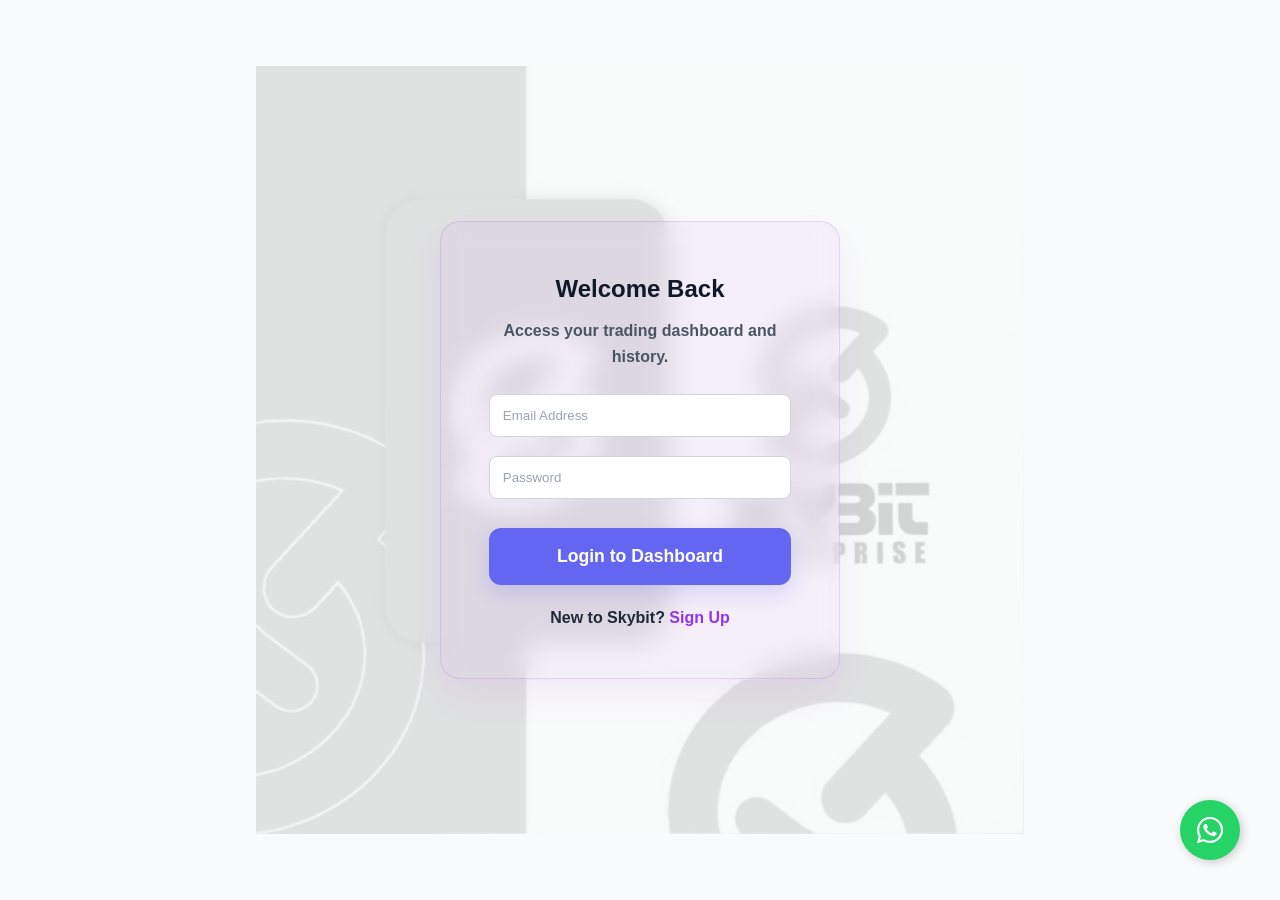
<file: admin.html>
<!DOCTYPE html>
<html lang="en">
<head>
    <meta charset="UTF-8">
    <meta name="viewport" content="width=device-width, initial-scale=1.0">
    <title>Admin Panel | Skybit Enterprise</title>
    <link rel="stylesheet" href="style.css">
</head>
<body class="admin-page">
    <nav class="dash-top-nav">
        <div class="brand-link"><div class="brand-text">SKYBIT <span class="brand-accent">ADMIN</span></div></div>
        <ul class="dash-links">
            <li><a href="dashboard.html">Back to Site</a></li>
            <li><a href="#" class="logout-text" onclick="logout()">Logout</a></li>
        </ul>
    </nav>

    <main class="main-content-fluid">
        <h2 style="font-weight: 900; margin-bottom: 20px;">Manage Pending Trades</h2>
        <div class="skybit-table-container purple-glass-auth">
            <table class="skybit-table">
                <thead>
    <tr>
        <th>Trader</th>
        <th>Asset & Details</th>
        <th>Qty</th> <!-- New Header Row -->
        <th>Payout</th>
        <th>Proof</th>
        <th>Actions</th>
    </tr>
</thead>
                <tbody id="admin-pending-trades">
                    <!-- Trades appear here -->
                </tbody>
            </table>
        </div>

        <h2 style="font-weight: 900; margin: 40px 0 20px 0;">Registered Customers</h2>
        <div class="skybit-table-container purple-glass-auth">
            <table class="skybit-table">
                <thead>
                    <tr>
                        <th>Name</th>
                        <th>Email</th>
                        <th>Wallet Balance</th>
                        <th>Status</th>
                    </tr>
                </thead>
                <tbody id="admin-user-list">
                    <!-- Users appear here -->
                </tbody>
            </table>
        </div>

        <h2 style="margin: 40px 0 20px 0;">Withdrawal Requests</h2>
<div class="skybit-table-container purple-glass-auth">
    <table class="skybit-table">
        <thead>
            <tr>
                <th>User</th>
                <th>Bank Details</th>
                <th>Amount</th>
                <th>Action</th>
            </tr>
        </thead>
        <tbody id="admin-withdraw-list"></tbody>
    </table>
</div>

    </main>

    <script src="script.js"></script>
</body>
</html>
</file>
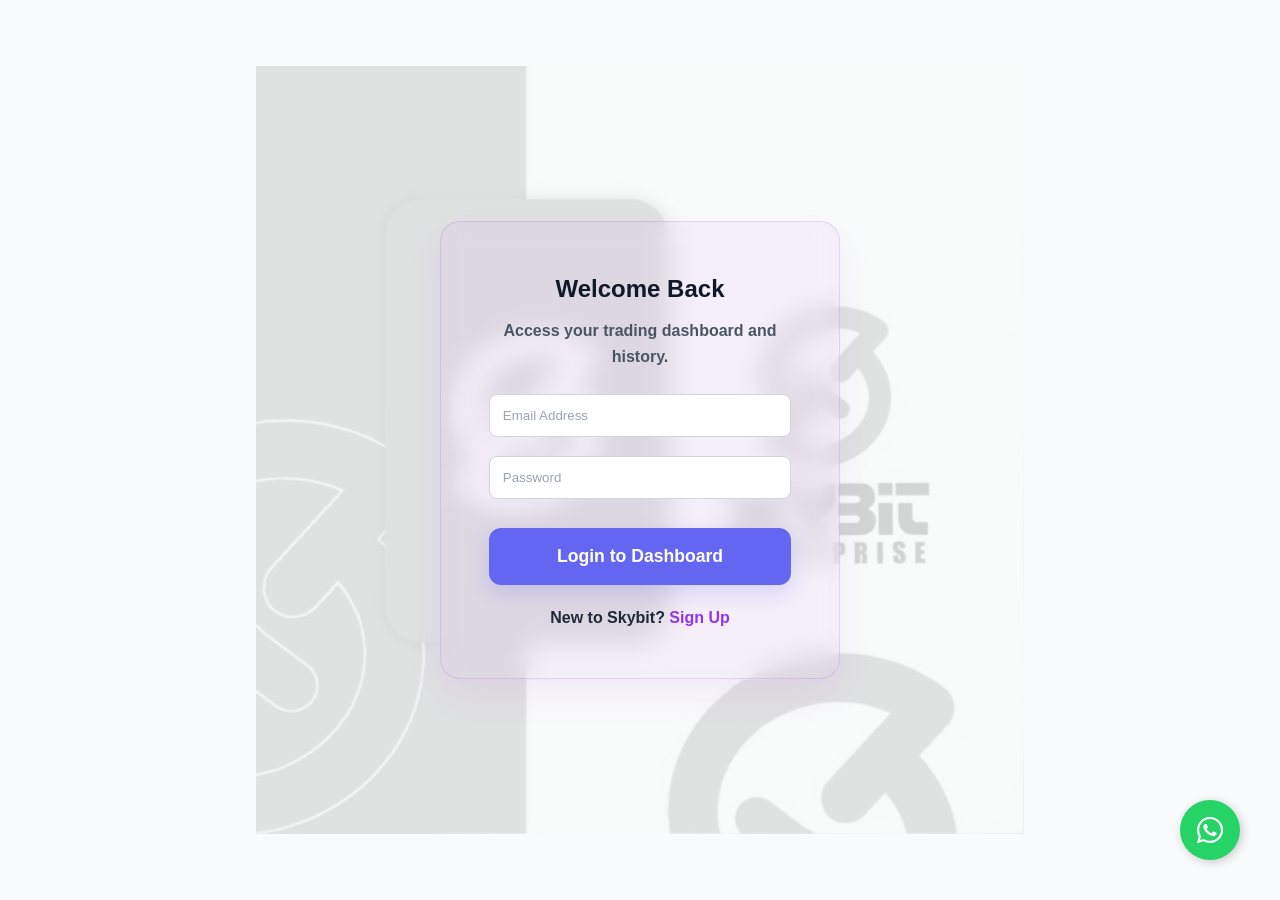
<file: finance.html>
<!DOCTYPE html>
<html lang="en">
<head>
    <meta charset="UTF-8">
    <meta name="viewport" content="width=device-width, initial-scale=1.0">
    <title>Finance | Skybit Enterprise</title>
    <link rel="stylesheet" href="style.css">
</head>
<body>
    <nav class="dash-top-nav">
        <div class="brand-link">
            <div class="brand-text"> SKYBIT <span class="brand-accent">FINANCE</span> </div>
        </div>
        <ul class="dash-links">
            <li><a href="dashboard.html">Trade</a></li>
            <li><a href="finance.html" class="active">Wallet</a></li>
<li><a href="#" class="logout-text" onclick="logout()">Logout</a></li>
        </ul>
    </nav>

    <main class="main-content-fluid">
        <div class="auth-form purple-glass-auth" style="max-width: 500px; margin: 0 auto;">
            <p style="font-weight: 800; color: #6b7280; text-transform: uppercase; font-size: 0.7rem;">Total Balance</p>
            <h1 style="font-size: 2.5rem; font-weight: 900; color: #2563eb; margin-bottom: 20px;">₦<span id="user-balance">0.00</span></h1>
            
            <div style="display: grid; grid-template-columns: 1fr 1fr; gap: 15px; margin-bottom: 20px;">
                <button class="btn-main" onclick="openWithdrawal()" style="background: #10b981;">Withdraw</button>
                <button class="btn-main" onclick="location.href='dashboard.html'" style="background: #9333ea;">Add Funds</button>
            </div>

            <div id="withdrawal-box" class="purple-glass-auth" style="display: none; padding: 20px; border-radius: 15px; margin-top: 20px; text-align: left;">
    <h3 style="font-weight: 900; margin-bottom: 15px;">Withdraw Funds</h3>
    
    <!-- Bank Selection -->
    <label style="font-size: 0.7rem; font-weight: 800; color: #6b7280;">CHOOSE BANK</label>
    <select id="saved-bank-selector" class="dash-input" style="margin-bottom: 15px; width: 100%;">
        <option value="">-- Select Saved Bank --</option>
    </select>
    
    <button onclick="toggleBankForm()" style="background: none; border: none; color: #9333ea; font-size: 0.75rem; font-weight: 800; cursor: pointer; margin-bottom: 15px;">+ Add New Bank Account</button>

    <!-- New Bank Form (Hidden by default) -->
    <!-- Inside new-bank-form in finance.html -->
<div id="new-bank-form" style="display: none; background: rgba(0,0,0,0.03); padding: 15px; border-radius: 10px; margin-bottom: 15px;">
    <!-- Added Name Field -->
    <input type="text" id="new-acc-name" class="dash-input" placeholder="Account Holder Name" style="margin-bottom: 10px; width: 100%;">
    
    <input type="text" id="new-acc-num" class="dash-input" placeholder="Account Number" style="margin-bottom: 10px; width: 100%;">
    
    <select id="new-bank-name" class="dash-input" style="margin-bottom: 10px; width: 100%;">
        <option>Select Bank</option>
        <option>GTBank</option>
        <option>Zenith Bank</option>
        <option>Kuda MFB</option>
        <option>Opay</option>
    </select>
    <button class="btn-main" onclick="saveNewBank()" style="width: 100%; font-size: 0.8rem; padding: 8px;">Save Account</button>
</div>


    <label style="font-size: 0.7rem; font-weight: 800; color: #6b7280;">AMOUNT</label>
    <input type="number" id="withdraw-amount" class="dash-input" placeholder="Amount to Withdraw" style="width: 100%; margin-bottom: 20px;">
    
<button class="btn-main" type="button" onclick="submitWithdrawalRequest()">Request Withdrawal</button>
</div>
        </div>
    </main>
    <script src="script.js"></script>

    <a href="https://wa.me/message/NEWDLIZGJRI2B1" class="whatsapp-float" target="_blank" aria-label="Chat on WhatsApp">
    <svg viewBox="0 0 448 512" width="30" height="30" fill="white">
        <path d="M380.9 97.1C339 55.1 283.2 32 223.9 32c-122.4 0-222 99.6-222 222 0 39.1 10.2 77.3 29.6 111L0 480l117.7-30.9c32.4 17.7 68.9 27 106.1 27h.1c122.3 0 224.1-99.6 224.1-222 0-59.3-25.2-115-67.1-157zm-157 341.6c-33.2 0-65.7-8.9-94-25.7l-6.7-4-69.8 18.3L72 359.2l-4.4-7c-18.5-29.4-28.2-63.3-28.2-98.2 0-101.7 82.8-184.5 184.6-184.5 49.3 0 95.6 19.2 130.4 54.1 34.8 34.9 56.2 81.2 56.1 130.5 0 101.8-84.9 184.6-186.6 184.6zm101.2-138.2c-5.5-2.8-32.8-16.2-37.9-18-5.1-1.9-8.8-2.8-12.5 2.8-3.7 5.6-14.3 18-17.6 21.8-3.2 3.7-6.5 4.2-12 1.4-5.5-2.8-23.2-8.5-44.2-27.1-16.4-14.6-27.4-32.7-30.6-38.2-3.2-5.6-.3-8.6 2.4-11.4 2.5-2.5 5.5-6.5 8.3-9.7 2.8-3.2 3.7-5.5 5.5-9.2 1.8-3.7.9-6.9-.5-9.7-1.4-2.8-12.5-30.1-17.1-41.2-4.5-10.8-9.1-9.3-12.5-9.5-3.2-.2-6.9-.2-10.6-.2-3.7 0-9.7 1.4-14.8 6.9-5.1 5.6-19.4 19-19.4 46.3 0 27.3 19.9 53.7 22.6 57.4 2.8 3.7 39.1 59.7 94.8 83.8 13.2 5.7 23.5 9.2 31.6 11.8 13.3 4.2 25.4 3.6 35 2.2 10.7-1.6 32.8-13.4 37.4-26.4 4.6-13 4.6-24.1 3.2-26.4-1.3-2.5-5-3.9-10.5-6.6z"/>
    </svg>
</a>
</body>
</html>
</file>
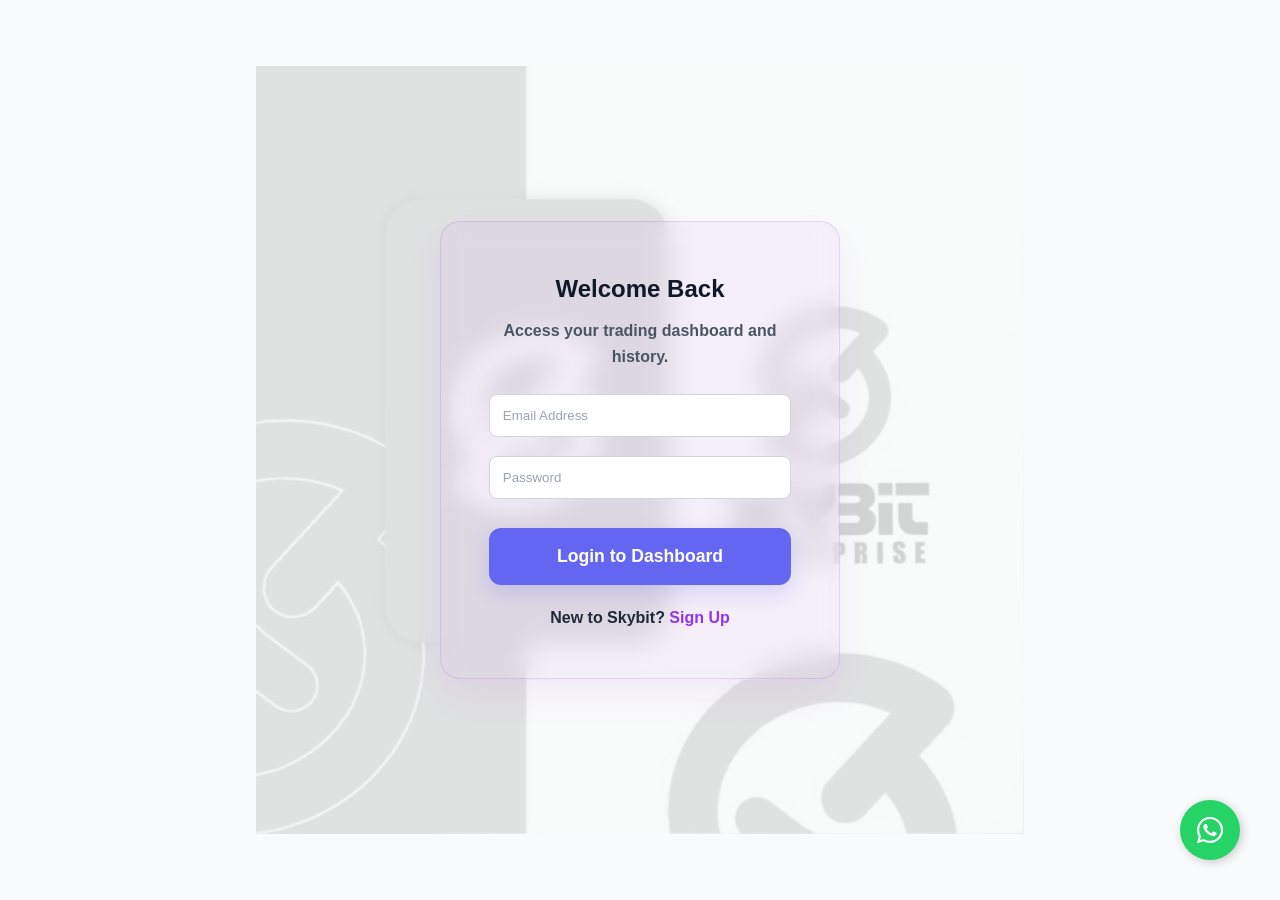
<file: login.html>
<!DOCTYPE html>
<html lang="en">
<head>
    <meta charset="UTF-8">
    <meta name="viewport" content="width=device-width, initial-scale=1.0">
    <title>Login | Skybit Enterprise</title>
    <link rel="stylesheet" href="style.css">
</head>
<body class="auth-page">
    <div class="auth-container">
        <form class="auth-form purple-glass-auth" id="loginForm">
            <h2 style="font-weight: 900; color: #111827; margin-bottom: 10px;">Welcome Back</h2>
            <p style="color: #4b5563; font-weight: 600; margin-bottom: 25px;">Access your trading dashboard and history.</p>
            
            <div class="input-group">
                <input type="email" placeholder="Email Address" required>
            </div>
            <div class="input-group">
                <input type="password" placeholder="Password" required>
            </div>
            
            <button type="submit" class="btn-main" style="width: 100%;">Login to Dashboard</button>
            
            <p class="switch-auth" style="margin-top: 20px; font-weight: 600;">
                New to Skybit? <a href="signup.html" style="color: #9333ea; font-weight: 800; text-decoration: none;">Sign Up</a>
            </p>
        </form>
    </div>
    <script src="script.js"></script>
    <!-- FLOATING WHATSAPP BUTTON -->
<a href="https://wa.me/message/NEWDLIZGJRI2B1" class="whatsapp-float" target="_blank" aria-label="Chat on WhatsApp">
    <svg viewBox="0 0 448 512" width="30" height="30" fill="white">
        <path d="M380.9 97.1C339 55.1 283.2 32 223.9 32c-122.4 0-222 99.6-222 222 0 39.1 10.2 77.3 29.6 111L0 480l117.7-30.9c32.4 17.7 68.9 27 106.1 27h.1c122.3 0 224.1-99.6 224.1-222 0-59.3-25.2-115-67.1-157zm-157 341.6c-33.2 0-65.7-8.9-94-25.7l-6.7-4-69.8 18.3L72 359.2l-4.4-7c-18.5-29.4-28.2-63.3-28.2-98.2 0-101.7 82.8-184.5 184.6-184.5 49.3 0 95.6 19.2 130.4 54.1 34.8 34.9 56.2 81.2 56.1 130.5 0 101.8-84.9 184.6-186.6 184.6zm101.2-138.2c-5.5-2.8-32.8-16.2-37.9-18-5.1-1.9-8.8-2.8-12.5 2.8-3.7 5.6-14.3 18-17.6 21.8-3.2 3.7-6.5 4.2-12 1.4-5.5-2.8-23.2-8.5-44.2-27.1-16.4-14.6-27.4-32.7-30.6-38.2-3.2-5.6-.3-8.6 2.4-11.4 2.5-2.5 5.5-6.5 8.3-9.7 2.8-3.2 3.7-5.5 5.5-9.2 1.8-3.7.9-6.9-.5-9.7-1.4-2.8-12.5-30.1-17.1-41.2-4.5-10.8-9.1-9.3-12.5-9.5-3.2-.2-6.9-.2-10.6-.2-3.7 0-9.7 1.4-14.8 6.9-5.1 5.6-19.4 19-19.4 46.3 0 27.3 19.9 53.7 22.6 57.4 2.8 3.7 39.1 59.7 94.8 83.8 13.2 5.7 23.5 9.2 31.6 11.8 13.3 4.2 25.4 3.6 35 2.2 10.7-1.6 32.8-13.4 37.4-26.4 4.6-13 4.6-24.1 3.2-26.4-1.3-2.5-5-3.9-10.5-6.6z"/>
    </svg>
</a>

</body>
</html>
</file>
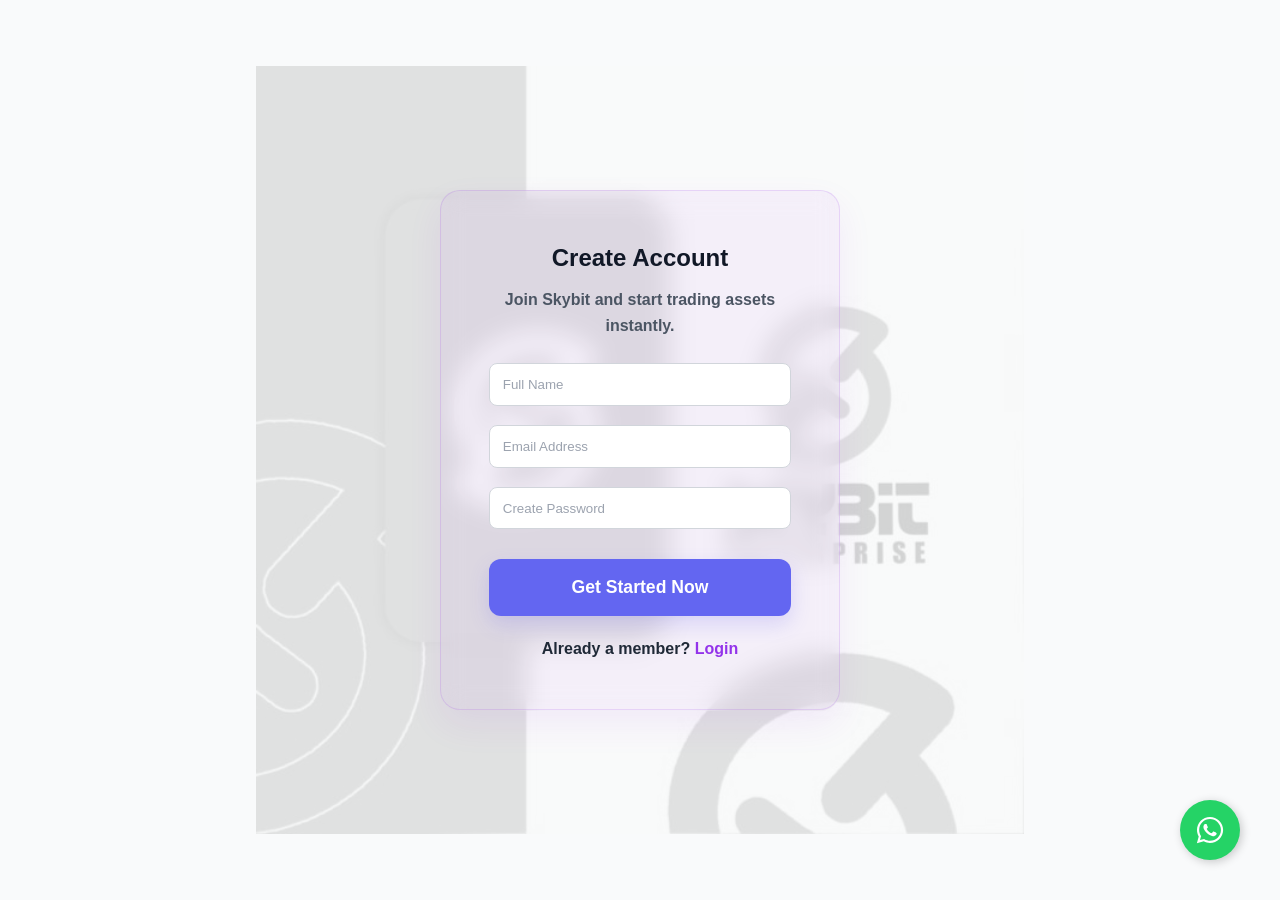
<file: signup.html>
<!DOCTYPE html>
<html lang="en">
<head>
    <meta charset="UTF-8">
    <meta name="viewport" content="width=device-width, initial-scale=1.0">
    <title>Sign Up | Skybit Enterprise</title>
    <link rel="stylesheet" href="style.css">
</head>
<body class="auth-page">
    <div class="auth-container">
        <!-- Unified Purple Glass Theme -->
        <form class="auth-form purple-glass-auth" id="signupForm">
            <h2 style="font-weight: 900; color: #111827; margin-bottom: 10px;">Create Account</h2>
            <p style="color: #4b5563; font-weight: 600; margin-bottom: 25px;">Join Skybit and start trading assets instantly.</p>
            
       <div class="input-group">
    <input type="text" id="reg-name" placeholder="Full Name" required>
</div>
<div class="input-group">
    <input type="email" id="reg-email" placeholder="Email Address" required>
</div>
<div class="input-group">
    <input type="password" id="reg-password" placeholder="Create Password" required>
</div>
            
            <button type="submit" class="btn-main" style="width: 100%;">Get Started Now</button>
            
            <p class="switch-auth" style="margin-top: 20px; font-weight: 600;">
                Already a member? <a href="login.html" style="color: #9333ea; font-weight: 800; text-decoration: none;">Login</a>
            </p>
        </form>
    </div>
    <script src="script.js"></script>

    
<!-- FLOATING WHATSAPP BUTTON -->
<a href="https://wa.me/message/NEWDLIZGJRI2B1" class="whatsapp-float" target="_blank" aria-label="Chat on WhatsApp">
    <svg viewBox="0 0 448 512" width="30" height="30" fill="white">
        <path d="M380.9 97.1C339 55.1 283.2 32 223.9 32c-122.4 0-222 99.6-222 222 0 39.1 10.2 77.3 29.6 111L0 480l117.7-30.9c32.4 17.7 68.9 27 106.1 27h.1c122.3 0 224.1-99.6 224.1-222 0-59.3-25.2-115-67.1-157zm-157 341.6c-33.2 0-65.7-8.9-94-25.7l-6.7-4-69.8 18.3L72 359.2l-4.4-7c-18.5-29.4-28.2-63.3-28.2-98.2 0-101.7 82.8-184.5 184.6-184.5 49.3 0 95.6 19.2 130.4 54.1 34.8 34.9 56.2 81.2 56.1 130.5 0 101.8-84.9 184.6-186.6 184.6zm101.2-138.2c-5.5-2.8-32.8-16.2-37.9-18-5.1-1.9-8.8-2.8-12.5 2.8-3.7 5.6-14.3 18-17.6 21.8-3.2 3.7-6.5 4.2-12 1.4-5.5-2.8-23.2-8.5-44.2-27.1-16.4-14.6-27.4-32.7-30.6-38.2-3.2-5.6-.3-8.6 2.4-11.4 2.5-2.5 5.5-6.5 8.3-9.7 2.8-3.2 3.7-5.5 5.5-9.2 1.8-3.7.9-6.9-.5-9.7-1.4-2.8-12.5-30.1-17.1-41.2-4.5-10.8-9.1-9.3-12.5-9.5-3.2-.2-6.9-.2-10.6-.2-3.7 0-9.7 1.4-14.8 6.9-5.1 5.6-19.4 19-19.4 46.3 0 27.3 19.9 53.7 22.6 57.4 2.8 3.7 39.1 59.7 94.8 83.8 13.2 5.7 23.5 9.2 31.6 11.8 13.3 4.2 25.4 3.6 35 2.2 10.7-1.6 32.8-13.4 37.4-26.4 4.6-13 4.6-24.1 3.2-26.4-1.3-2.5-5-3.9-10.5-6.6z"/>
    </svg>
</a>
</body>
</html>
</file>
<file: style.css>
/* =========================================
   1. GENERAL RESET & FONTS
   ========================================= */
* {
    margin: 0;
    padding: 0;
    box-sizing: border-box;
    font-family: 'Inter', sans-serif;
}

body {
    background-color: #f9fafb;
    color: #1f2937;
    line-height: 1.6;
    position: relative;
    min-height: 100vh;
}

/* =========================================
   2. GLOBAL LOGO WATERMARK
   ========================================= */
body::before {
    content: "";
    position: fixed;
    top: 50%;
    left: 50%;
    transform: translate(-50%, -50%);
    width: 60vw;
    height: 60vw;
    background: url('skybitlogo.jpeg') no-repeat center;
    background-size: contain;
    opacity: 0.07;
    filter: grayscale(100%);
    z-index: -100;
    pointer-events: none;
}

/* =========================================
   3. NAVIGATION (LANDING & DASHBOARD)
   ========================================= */
.navbar, .dash-top-nav {
    display: flex;
    justify-content: space-between;
    align-items: center;
    padding: 15px 5%;
    background: #ffffff !important;
    box-shadow: 0 4px 15px rgba(0,0,0,0.08);
    position: sticky;
    top: 0;
    z-index: 1000;
}

.brand-name {
    font-weight: 900;
    font-size: 1.4rem;
    letter-spacing: 2px;
    color: #111827;
    text-transform: uppercase;
}

.nav-links, .dash-links {
    display: flex;
    list-style: none;
    gap: 25px;
}

.nav-links a, .dash-links a {
    text-decoration: none;
    color: #4b5563;
    font-weight: 600;
    font-size: 0.9rem;
    transition: 0.3s;
}

.dash-links a.active {
    color: #2563eb;
    border-bottom: 2px solid #2563eb;
}

.logout-text { color: #dc2626 !important; }

/* =========================================
   4. AUTH PAGES (LOGIN/SIGNUP)
   ========================================= */
.auth-container {
    height: 100vh;
    display: flex;
    justify-content: center;
    align-items: center;
}

.auth-form {
    background: rgba(255, 255, 255, 0.9);
    backdrop-filter: blur(10px);
    padding: 2.5rem;
    border-radius: 15px;
    box-shadow: 0 10px 25px rgba(0,0,0,0.1);
    width: 100%;
    max-width: 400px;
    text-align: center;
    border: 1px solid rgba(255, 255, 255, 0.3);
}

.input-group { margin-bottom: 1.2rem; }
.input-group input {
    width: 100%;
    padding: 0.8rem;
    border: 1px solid #d1d5db;
    border-radius: 8px;
    outline: none;
}

/* =========================================
   5. DASHBOARD LAYOUT & COMPONENTS
   ======================================== */
.main-content-fluid { padding: 30px 5%; }

/* Market Warning Ticker */
.warning-bar {
    background: #fffbeb; 
    border-bottom: 1px solid #fde68a;
    padding: 8px 5%;
    position: sticky;
    top: 70px;
    z-index: 999;
    display: flex;
    align-items: center;
}

.warning-label {
    background: #f59e0b;
    color: white;
    font-size: 0.7rem;
    font-weight: 900;
    padding: 2px 8px;
    border-radius: 4px;
    margin-right: 15px;
}

.warning-marquee {
    display: inline-block;
    animation: warning-train 25s linear infinite;
    white-space: nowrap;
}

@keyframes warning-train {
    0% { transform: translateX(0); }
    100% { transform: translateX(-50%); }
}

/* Section Switching Logic */
.content-section {
    display: none;
    width: 100%;
    animation: fadeIn 0.4s ease-out;
}

.active-section { display: block !important; }

@keyframes fadeIn {
    from { opacity: 0; transform: translateY(10px); }
    to { opacity: 1; transform: translateY(0); }
}

/* Container fix: Ensures cards have breathing room and wrap correctly */
/* Container: Forces 3 columns */
#cards-container {
    display: grid;
    /* This creates exactly 3 equal columns */
    grid-template-columns: repeat(3, 1fr); 
    gap: 25px; /* Space between the boxes */
    padding: 20px;
    width: 100%;
    max-width: 1200px; /* Optional: keeps the dashboard from getting too wide */
    margin: 0 auto; /* Centers the whole grid on the page */
    box-sizing: border-box;
}

/* Card Box: Cleaned up for the 3-column grid */
.asset-card {
    background: white;
    border-radius: 15px;
    overflow: hidden;
    box-shadow: 0 4px 15px rgba(0,0,0,0.1);
    display: flex;
    flex-direction: column;
    width: 100%; /* Occupies the full space of the grid column */
    border: 1px solid #eee;
}

/* Responsive fix: If the screen is too small (like a phone), drop to 1 column */
@media (max-width: 900px) {
    #cards-container {
        grid-template-columns: repeat(2, 1fr); /* 2 columns for tablets */
    }
}

@media (max-width: 600px) {
    #cards-container {
        grid-template-columns: 1fr; /* 1 column for mobile */
    }
}
/* Rate Badge: Forced Light Purple */
.rate-badge {
    background-color: #6366f1 !important; /* Skybit Indigo/Purple */
    color: #ffffff !important;
    font-size: 0.75rem;
    padding: 6px 15px;
    border-radius: 50px;
    display: inline-block;
    margin: 12px auto;
    font-weight: 700;
    text-transform: uppercase;
    border: none;
}

/* Grid fix: Keeps inputs small and aligned */
.card-inputs-grid {
    display: grid;
    grid-template-columns: 1fr 1fr;
    gap: 8px;
    width: 100%;
    box-sizing: border-box; /* Keeps inputs inside the box */
    padding: 0 5px;
}

.card-select-group input, 
.card-select-group select {
    width: 100%;
    box-sizing: border-box;
    font-size: 13px;
    padding: 5px;
}

/* =========================================
   6. TABLES & BUTTONS
   ========================================= */
.skybit-table {
    width: 100%;
    border-collapse: collapse;
    background: white;
    border-radius: 12px;
    overflow: hidden;
}

.skybit-table th { background: #f9fafb; padding: 15px; text-align: left; }
.skybit-table td { padding: 15px; border-top: 1px solid #f3f4f6; }

.btn-trade, .btn-submit-trade {
    background: #2563eb;
    color: white;
    border: none;
    padding: 12px;
    border-radius: 8px;
    font-weight: 700;
    cursor: pointer;
    transition: 0.3s;
}

.btn-trade:hover { background: #1d4ed8; }

.badge { padding: 5px 12px; border-radius: 20px; font-size: 0.75rem; font-weight: 700; }
.badge.pending { background: #fffbeb; color: #b45309; }
/* =========================================
   1. HERO SECTION & LIGHT TINT BOX
   ========================================= */
.hero {
    padding: 120px 5% 80px;
    text-align: center;
    background: transparent; /* Watermark shows through */
    min-height: 70vh;
    display: flex;
    flex-direction: column;
    justify-content: center;
    align-items: center;
}

/* Catchy Moving Train Text */
.moving-train-container {
    overflow: hidden;
    white-space: nowrap;
    width: 100%;
    margin-top: 15px;
}

.moving-train-text {
    display: inline-block;
    font-weight: 800;
    font-size: 1.2rem;
    color: #2563eb; /* Logo Blue */
    animation: train-move 15s linear infinite;
}

@keyframes train-move {
    from { transform: translateX(100%); }
    to { transform: translateX(-100%); }
}

/* Stylish Box below Header (Item 1 & 3) */
.hero-desc-box {
    background: rgba(37, 99, 235, 0.05); /* Very light blue tint */
    border: 1px solid rgba(37, 99, 235, 0.1);
    padding: 25px;
    border-radius: 15px;
    backdrop-filter: blur(4px); /* Stylish blur without hiding logo */
    max-width: 700px;
    margin: 20px auto;
}

/* Restore Stylish Button (Item 2) */
.btn-main {
    display: inline-block;
    background: #2563eb;
    color: white !important;
    padding: 18px 45px;
    border-radius: 12px;
    text-decoration: none;
    font-weight: 800;
    font-size: 1.1rem;
    box-shadow: 0 10px 25px rgba(37, 99, 235, 0.3);
    transition: all 0.3s ease;
    border: none;
    margin-top: 10px;
}

.btn-main:hover {
    transform: translateY(-3px);
    box-shadow: 0 15px 30px rgba(37, 99, 235, 0.4);
}

/* =========================================
   2. FEATURES (Item 4 - No Background)
   ========================================= */
.security-features {
    display: grid;
    grid-template-columns: repeat(auto-fit, minmax(280px, 1fr));
    gap: 30px;
    padding: 60px 5%;
    background: transparent; /* Zero coverage of watermark */
}

.feature {
    padding: 30px;
    background: transparent; /* No box background */
    border: 1.5px dashed rgba(37, 99, 235, 0.2); /* Stylish dashed border only */
    border-radius: 15px;
    text-align: center;
    transition: 0.3s;
}

.feature:hover {
    border-style: solid;
    border-color: #2563eb;
}

/* =========================================
   FOOTER STYLE
   ========================================= */
footer {
    background: #111827;
    color: white;
    padding: 60px 5% 20px;
    text-align: center;
}

.footer-content h3 {
    letter-spacing: 2px;
    margin-bottom: 20px;
}

.footer-bottom {
    margin-top: 40px;
    padding-top: 20px;
    border-top: 1px solid #374151;
    font-size: 0.8rem;
    color: #9ca3af;
}
.brand-link {
    display: flex;
    align-items: center;
    text-decoration: none;
    gap: 12px;
}

.brand-text {
    display: flex;
    flex-direction: column;
    font-weight: 900;
    line-height: 1;
    color: #111827;
}

.brand-accent {
    font-size: 0.65rem;
    letter-spacing: 3px;
    color: #6b7280;
    text-transform: uppercase;
}
/* =========================================
   1. MOVING TRAIN HEADLINE (Main Title)
   ========================================= */
.headline-train-container {
    overflow: hidden;
    white-space: nowrap;
    width: 100%;
    margin-bottom: 10px;
}

.headline-train {
    display: inline-block;
    font-size: 2.8rem;
    font-weight: 900;
    padding-left: 100%; /* Start off-screen */
    animation: train-roll 15s linear infinite;
}

@keyframes train-roll {
    0% { transform: translateX(0); }
    100% { transform: translateX(-100%); }
}

.colorful-text {
    background: linear-gradient(to right, #2563eb, #10b981);
    -webkit-background-clip: text;
    -webkit-text-fill-color: transparent;
}

/* =========================================
   1. STATIC POWERFUL HEADLINE (Item 1)
   ========================================= */
.static-header {
    font-size: 3.2rem;
    font-weight: 900;
    color: #111827;
    margin-bottom: 20px;
    line-height: 1.2;
}

/* =========================================
   1. MASTER BOX (Transparent Purple Glass)
   ========================================= */
.hero-master-box {
    /* Transparent Light Purple Tint */
    background: rgba(147, 51, 234, 0.05); 
    border: 1.5px solid rgba(147, 51, 234, 0.15);
    padding: 60px 40px;
    border-radius: 30px;
    backdrop-filter: blur(10px); /* Stylish glass effect */
    max-width: 1150px; /* Extended width */
    width: 92%;
    margin: 40px auto;
    text-align: center;
    position: relative;
    overflow: hidden; /* CRITICAL: Keeps moving train inside */
    box-shadow: 0 20px 50px rgba(147, 51, 234, 0.08);
    transition: transform 0.3s ease;
}

.hero-master-box:hover {
    transform: translateY(-5px);
}

/* =========================================
   2. CONTAINED BLUE TICKER STRIP
   ========================================= */
.blue-ticker-strip {
    background: #2563eb; 
    height: 32px;
    width: 100%; /* Stays exactly inside the Master Box */
    display: flex;
    align-items: center;
    overflow: hidden;
    margin: 25px 0;
    border-radius: 6px;
}

.ticker-text {
    white-space: nowrap;
    color: white;
    font-weight: 700;
    font-size: 0.85rem;
    animation: ticker-slide 25s linear infinite;
    padding-left: 100%;
}

@keyframes ticker-slide {
    from { transform: translateX(0); }
    to { transform: translateX(-250%); }
}

/* =========================================
   3. TYPOGRAPHY & BUTTONS
   ========================================= */
.static-header {
    font-size: 3.2rem;
    font-weight: 900;
    color: #111827;
    margin-bottom: 15px;
    line-height: 1.1;
}

.stylish-description {
    color: #1f2937;
    font-size: 1.15rem;
    font-weight: 800; /* Extra bold and stylish */
    max-width: 850px;
    margin: 0 auto 35px;
    line-height: 1.6;
    text-shadow: 0 1px 2px rgba(255, 255, 255, 0.5);
}

.colorful-text {
    background: linear-gradient(to right, #2563eb, #9333ea);
    -webkit-background-clip: text;
    -webkit-text-fill-color: transparent;
}

/* Watermark Boost */
body::before {
    opacity: 0.18; /* Higher visibility to see through purple */
}
.ticker-text {
    white-space: nowrap;
    color: white;
    font-weight: 700;
    font-size: 0.85rem;
    animation: ticker-slide 25s linear infinite;
}

@keyframes ticker-slide {
    from { transform: translateX(0); }
    to { transform: translateX(-50%); }
}
/* =========================================
   FLOATING WHATSAPP BUTTON
   ========================================= */
.whatsapp-float {
    position: fixed;
    width: 60px;
    height: 60px;
    bottom: 40px;
    right: 40px;
    background-color: #25d366; /* Official WhatsApp Green */
    color: #FFF;
    border-radius: 50px;
    text-align: center;
    font-size: 30px;
    box-shadow: 2px 2px 10px rgba(0,0,0,0.2);
    z-index: 10000; /* Ensures it stays above all other layers */
    display: flex;
    align-items: center;
    justify-content: center;
    text-decoration: none;
    transition: all 0.3s ease;
}

.whatsapp-float:hover {
    transform: scale(1.1);
    background-color: #128c7e; /* Darker green on hover */
    box-shadow: 2px 5px 15px rgba(37, 211, 102, 0.4);
}

/* Tooltip text that appears on hover (Optional) */
.whatsapp-float::after {
    content: "Chat with us";
    position: absolute;
    right: 70px;
    background: #333;
    color: #fff;
    padding: 5px 10px;
    border-radius: 5px;
    font-size: 12px;
    opacity: 0;
    pointer-events: none;
    transition: 0.3s;
    white-space: nowrap;
}

.whatsapp-float:hover::after {
    opacity: 1;
}
.whatsapp-float i {
    font-size: 35px; /* Adjusts the size of the 'W' logo */
    line-height: 60px;
    color: white;
}
.whatsapp-float {
    position: fixed;
    width: 60px;
    height: 60px;
    bottom: 40px;
    right: 40px;
    background-color: #25d366;
    border-radius: 50px;
    display: flex; /* Centers the SVG */
    align-items: center;
    justify-content: center;
    z-index: 10000;
    box-shadow: 2px 2px 10px rgba(0,0,0,0.2);
    transition: transform 0.3s ease;
}
.card-inputs-grid {
    display: grid;
    grid-template-columns: 1fr 1fr; /* Two equal columns */
    gap: 12px;
    margin: 15px 0;
}

.input-item {
    display: flex;
    flex-direction: column;
    text-align: left;
}

.input-item label {
    font-size: 0.65rem;
    font-weight: 800;
    text-transform: uppercase;
    color: #6b7280;
    margin-bottom: 4px;
    padding-left: 2px;
}

.input-item select, .input-item input {
    width: 100%;
    padding: 8px;
    border: 1px solid #e5e7eb;
    border-radius: 8px;
    font-size: 0.85rem;
    font-weight: 600;
    background: #fff;
    outline: none;
}

.card-header-mini {
    display: flex;
    align-items: center;
    padding: 15px;
    background: rgba(37, 99, 235, 0.03);
    border-bottom: 1px solid #f3f4f6;
}

.mini-logo {
    width: 32px;
    height: 32px;
    border-radius: 6px;
    margin-right: 10px;
}

/* Updated Rate Badge: Light Purple / Skybit Blue Theme */
.rate-badge {
    background: #6366f1; /* Modern Indigo/Purple to match professional logos */
    color: #ffffff;
    font-size: 0.7rem;
    padding: 5px 14px;
    border-radius: 50px;
    display: inline-block;
    margin-bottom: 12px;
    font-weight: 700;
    box-shadow: 0 2px 8px rgba(99, 102, 241, 0.3); /* Subtle glow */
    text-transform: uppercase;
    letter-spacing: 0.5px;
}

/* Make the actual rate number extremely visible */
#amazon-current-rate, #steam-current-rate {
    color: #fff; /* Keep it white for max contrast against the purple */
    background: rgba(0, 0, 0, 0.2); /* Darker sub-layer for the number */
    padding: 1px 5px;
    border-radius: 4px;
    margin: 0 2px;
}
/* LIGHT PURPLE DASHBOARD THEME */
.dashboard-purple-tint {
    background: rgba(147, 51, 234, 0.05) !important;
    border: 1.5px solid rgba(147, 51, 234, 0.15) !important;
    backdrop-filter: blur(10px);
}

/* 1. STYLISH ASSET CARDS */
.asset-card {
    background: white;
    border-radius: 20px;
    border: 1px solid #edf2f7;
    transition: 0.3s;
    box-shadow: 0 4px 6px -1px rgba(0, 0, 0, 0.05);
}

.card-header-mini {
    display: flex;
    align-items: center;
    gap: 12px;
    padding: 15px 20px;
    border-bottom: 1px solid #f7fafc;
}

.mini-logo {
    height: 35px;
    width: 35px;
    border-radius: 8px;
    object-fit: contain;
}

.asset-title {
    font-size: 0.95rem;
    font-weight: 800;
    color: #1a202c;
}

.dash-input {
    width: 100%;
    padding: 10px;
    border-radius: 10px;
    border: 1px solid #e2e8f0;
    font-size: 0.85rem;
    font-weight: 600;
}

/* 2. PURPLE THEMED UPLOAD BOX */
#upload-view .auth-form {
    background: rgba(147, 51, 234, 0.04);
    border: 1px solid rgba(147, 51, 234, 0.2);
    box-shadow: 0 15px 35px rgba(147, 51, 234, 0.05);
}

#upload-view h2, #upload-view p, #upload-view label {
    color: #2d3748 !important; /* Ensures high visibility on purple */
}

/* 3. PURPLE THEMED HISTORY TABLE */
.skybit-table-container {
    background: rgba(147, 51, 234, 0.03);
    border-radius: 20px;
    padding: 10px;
    border: 1px solid rgba(147, 51, 234, 0.1);
}

.skybit-table th {
    background: rgba(147, 51, 234, 0.1);
    color: #6b46c1;
    font-weight: 800;
    text-transform: uppercase;
    font-size: 0.75rem;
}

.skybit-table td {
    color: #1a202c; /* Strong visibility for trade details */
    font-weight: 600;
    border-bottom: 1px solid rgba(147, 51, 234, 0.05);
}

/* 4. BUTTON UPGRADE */
.btn-trade-v2 {
    width: 100%;
    background: #2563eb;
    color: white;
    border: none;
    padding: 12px;
    border-radius: 12px;
    font-weight: 800;
    cursor: pointer;
    transition: 0.3s;
    margin-top: 10px;
}

.btn-trade-v2:hover {
    background: #1e40af;
    transform: translateY(-2px);
}


/* Price Tag Styling */
.price-display-wrapper {
    background: rgba(37, 99, 235, 0.05);
    margin: 15px;
    padding: 12px;
    border-radius: 12px;
    text-align: center;
    border: 1px dashed #2563eb;
}

.price-label {
    display: block;
    font-size: 0.7rem;
    color: #6b7280;
    font-weight: 800;
    text-transform: uppercase;
}

.total-amount {
    font-size: 1.5rem;
    font-weight: 900;
    color: #2563eb;
}
.rate-badge {
    background: #1e293b;
    color: #f8fafc;
    font-size: 0.75rem;
    padding: 4px 12px;
    border-radius: 20px;
    display: inline-block;
    margin-bottom: 10px;
    font-weight: 600;
}

#amazon-current-rate {
    color: #4ade80; /* Light green for the rate number */
    margin-left: 2px;
}
/* Master Purple Glass for Auth & Tables */
.purple-glass-theme {
    background: rgba(147, 51, 234, 0.05) !important;
    border: 1.5px solid rgba(147, 51, 234, 0.15) !important;
    backdrop-filter: blur(10px);
    box-shadow: 0 15px 35px rgba(147, 51, 234, 0.05);
}

/* Fix for Table Visibility */
.skybit-table-container.purple-glass-theme {
    overflow: hidden;
    border-radius: 15px;
}

.skybit-table {
    background: transparent !important;
}

.skybit-table td {
    color: #111827 !important; /* Deep black-grey for readability */
    font-weight: 700;
}
/* LIGHT PURPLE THEME FOR AUTH & TABLES */
.purple-glass-auth {
    background: rgba(147, 51, 234, 0.05) !important;
    border: 1.5px solid rgba(147, 51, 234, 0.15) !important;
    backdrop-filter: blur(12px);
    box-shadow: 0 15px 35px rgba(147, 51, 234, 0.08);
    padding: 3rem !important;
}

/* STYLISH GIFT CARD IMAGES (Identifiable but not overwhelming) */
.card-banner {
    width: 100%;
    height: 140px;
    overflow: hidden;
    background: #eee;
}

.card-banner img {
    width: 100%;
    height: 100%;
    object-fit: cover; /* Shows the card clearly */
    transition: transform 0.3s;
}

.asset-card:hover .card-banner img {
    transform: scale(1.05);
}

/* INPUT GRID FIX */
.card-inputs-grid {
    display: grid;
    grid-template-columns: 1fr 1fr;
    gap: 10px;
    padding: 15px;
}

.input-item {
    display: flex;
    flex-direction: column;
    text-align: left;
}

.input-item label {
    font-size: 0.6rem;
    font-weight: 800;
    color: #6b7280;
    text-transform: uppercase;
    margin-bottom: 3px;
}

.input-item select, .input-item input {
    padding: 8px;
    border-radius: 6px;
    border: 1px solid #ddd;
    font-size: 0.8rem;
    font-weight: 600;
}
/* Ensure Table text is bold and visible on purple background */
.skybit-table th {
    text-transform: uppercase;
    font-size: 0.75rem;
    letter-spacing: 1px;
    color: #6b21a8; /* Deep Purple for headers */
    padding: 15px;
    border-bottom: 2px solid rgba(147, 51, 234, 0.1);
}

.skybit-table td {
    padding: 18px 15px;
    color: #111827 !important; /* Pure Dark for trade details */
    font-weight: 700;
    font-size: 0.9rem;
}

/* Badge visibility on purple */
.badge.pending {
    background: #fef3c7;
    color: #92400e;
    padding: 4px 10px;
    border-radius: 6px;
    font-size: 0.7rem;
}
/* LIGHT PURPLE THEME VISIBILITY */
.purple-glass-auth {
    background: rgba(147, 51, 234, 0.05) !important;
    border: 1.5px solid rgba(147, 51, 234, 0.15) !important;
    backdrop-filter: blur(12px);
    padding: 3rem !important;
    border-radius: 20px;
}

/* Specific Upload Zone Fixes */
.upload-zone:hover {
    background: rgba(147, 51, 234, 0.1) !important;
    border-color: #7c3aed !important;
}

/* Ensure placeholder text is visible on the light purple */
::placeholder {
    color: #9ca3af;
    opacity: 1;
}

/* File list item styling */
#file-list div {
    background: rgba(16, 185, 129, 0.1);
    padding: 5px 12px;
    border-radius: 6px;
    margin-bottom: 5px;
}
.balance-card {
    display: flex;
    justify-content: space-between;
    align-items: center;
    padding: 20px 30px;
    border-radius: 20px;
    max-width: 400px;
    margin: 20px auto;
    background: rgba(147, 51, 234, 0.08) !important;
    border: 1px solid rgba(147, 51, 234, 0.2) !important;
}

.balance-label {
    font-size: 0.7rem;
    font-weight: 900;
    color: #6b7280;
    letter-spacing: 1.5px;
}

.balance-value {
    font-size: 1.8rem;
    font-weight: 900;
    color: #2563eb;
    margin-top: 5px;
    transition: 0.3s;
}

.hidden-balance {
    filter: blur(8px);
    pointer-events: none;
    user-select: none;
}

.balance-toggle {
    cursor: pointer;
    font-size: 1.5rem;
    background: white;
    width: 45px;
    height: 45px;
    display: flex;
    align-items: center;
    justify-content: center;
    border-radius: 50%;
    box-shadow: 0 4px 10px rgba(0,0,0,0.1);
}
.balance-capsule {
    display: flex;
    align-items: center;
    justify-content: space-between;
    padding: 8px 20px; /* Slimmer padding */
    border-radius: 50px; /* Capsule shape */
    width: fit-content;
    min-width: 220px;
    margin: 10px 0 25px 0; /* Aligns with your welcome text */
    background: rgba(147, 51, 234, 0.05) !important;
    border: 1px solid rgba(147, 51, 234, 0.15) !important;
}

.capsule-label {
    display: block;
    font-size: 0.6rem;
    font-weight: 900;
    color: #6b7280;
    letter-spacing: 1px;
    margin-bottom: -2px;
}

.capsule-value {
    font-size: 1.1rem; /* Moderate size */
    font-weight: 900;
    color: #2563eb;
    transition: 0.3s;
}

.hidden-balance {
    filter: blur(6px);
    user-select: none;
}

.capsule-toggle {
    cursor: pointer;
    font-size: 1.1rem;
    margin-left: 15px;
    opacity: 0.7;
    transition: 0.3s;
}

.capsule-toggle:hover {
    opacity: 1;
    transform: scale(1.1);
}

/* FIXED MODERATE BALANCE STYLING */
.compact-balance-box {
    display: flex;
    align-items: center;
    background: rgba(147, 51, 234, 0.05) !important;
    border: 1.5px solid rgba(147, 51, 234, 0.15) !important;
    padding: 10px 20px;
    border-radius: 12px;
    min-width: 180px; /* Keeps it from being too thin */
    max-width: 240px; /* Keeps it from being too wide */
    box-shadow: 0 4px 15px rgba(0,0,0,0.02);
}

.balance-data {
    flex-grow: 1;
}

.small-label {
    display: block;
    font-size: 0.55rem;
    font-weight: 900;
    color: #9ca3af;
    letter-spacing: 0.8px;
    margin-bottom: -2px;
}

.moderate-value {
    font-size: 1.1rem; /* Perfectly moderate */
    font-weight: 900;
    color: #2563eb;
    margin: 0;
    transition: 0.3s ease;
}

.hidden-balance {
    filter: blur(6px);
    opacity: 0.4;
    user-select: none;
}

.eye-toggle {
    cursor: pointer;
    font-size: 1.1rem;
    margin-left: 15px;
    background: #fff;
    width: 34px;
    height: 34px;
    display: flex;
    align-items: center;
    justify-content: center;
    border-radius: 8px;
    box-shadow: 0 2px 6px rgba(0,0,0,0.05);
}
/* NAVBAR MINI BALANCE */
.nav-balance-wrapper {
    margin: 0 15px; /* Adds space between Admin and Balance */
    list-style: none;
}

.nav-balance-box {
    display: flex;
    align-items: center;
    background: rgba(147, 51, 234, 0.05);
    border: 1px solid rgba(147, 51, 234, 0.1);
    padding: 4px 12px;
    border-radius: 8px;
    cursor: pointer;
    transition: 0.2s;
}

.nav-balance-box:hover {
    background: rgba(147, 51, 234, 0.1);
}

.nav-balance-info {
    display: flex;
    flex-direction: column;
    text-align: right;
    margin-right: 10px;
}

.nav-label {
    font-size: 0.5rem;
    font-weight: 900;
    color: #9ca3af;
    line-height: 1;
}

.nav-value {
    font-size: 0.85rem; /* Small enough for Navbar */
    font-weight: 900;
    color: #2563eb;
    line-height: 1.2;
}

.nav-eye {
    font-size: 0.8rem;
    opacity: 0.6;
}

/* Hidden State */
.hidden-balance {
    filter: blur(4px);
    opacity: 0.3;
}
/* ============================================================
   SKYBIT MASTER OVERRIDE: SIGN-UP LINK COLOR SYNC
   (Color: #6366f1 - Matching your Auth Text Link)
   ============================================================ */

/* 1. APPLY VIBRANT INDIGO TO ALL BRAND ELEMENTS */
.btn-main, 
.btn-signup, 
.btn-trade, 
.btn-trade-v2, 
.blue-ticker-strip, 
.nav-links .btn-signup,
.hero-btns .btn-main {
    background-color: #6366f1 !important;
    background: #6366f1 !important;
    color: #ffffff !important;
    border: none !important;
    box-shadow: 0 8px 20px rgba(99, 102, 241, 0.2) !important;
}

.btn-main:hover, .btn-signup:hover {
    background-color: #4f46e5 !important; /* Deeper indigo hover */
    transform: translateY(-2px) !important;
    box-shadow: 0 12px 25px rgba(99, 102, 241, 0.3) !important;
}

/* 2. RE-COLOR LANDING PAGE TICKER & ACCENTS */
.blue-ticker-strip {
    background: #6366f1 !important;
}

.colorful-text {
    background: linear-gradient(to right, #6366f1, #818cf8) !important;
    -webkit-background-clip: text !important;
    -webkit-text-fill-color: transparent !important;
}

/* 3. COMPACT & PROFESSIONAL PRICE BOXES */
.price-display-wrapper {
    background: rgba(99, 102, 241, 0.04) !important; 
    border: 1px dashed rgba(99, 102, 241, 0.4) !important;
    margin: 8px 15px !important; 
    padding: 8px 15px !important; 
    border-radius: 10px !important;
    display: flex !important;
    justify-content: space-between !important;
    align-items: center !important;
    height: 48px !important; 
    box-sizing: border-box !important;
}

.price-label {
    font-size: 0.65rem !important;
    font-weight: 800 !important;
    color: #64748b !important;
    text-transform: uppercase !important;
}

.total-amount {
    font-size: 1.15rem !important; 
    font-weight: 900 !important;
    color: #6366f1 !important; /* Indigo text */
}

/* 4. NAV BALANCE SYNC */
.nav-balance-box {
    background: rgba(99, 102, 241, 0.06) !important;
    border: 1px solid rgba(99, 102, 241, 0.15) !important;
}

.nav-value {
    color: #6366f1 !important;
    font-weight: 800 !important;
}

/* 5. TABLE HEADERS SYNC */
.skybit-table th {
    color: #6366f1 !important;
    background: rgba(99, 102, 241, 0.05) !important;
}

/* 6. WHATSAPP & GLOBAL UI */
.whatsapp-float {
    z-index: 99999 !important;
}

/* ============================================================
   END OF INDIGO COLOR OVERRIDE
   ============================================================ */

   /* NOTIFICATION STYLING */
.noti-badge {
    position: absolute; top: -5px; right: -5px;
    background: #ef4444; color: white;
    font-size: 0.6rem; font-weight: 900;
    padding: 2px 5px; border-radius: 50%;
    border: 2px solid white;
}

.noti-dropdown {
    position: absolute; top: 45px; right: 0;
    width: 280px; max-height: 350px;
    z-index: 10001; padding: 0 !important;
    overflow: hidden; box-shadow: 0 10px 30px rgba(0,0,0,0.15);
}

.noti-header {
    padding: 12px 15px; border-bottom: 1px solid rgba(147, 51, 234, 0.1);
    display: flex; justify-content: space-between; align-items: center;
}

.noti-body { overflow-y: auto; max-height: 300px; }

.noti-item {
    padding: 12px 15px; border-bottom: 1px solid rgba(0,0,0,0.03);
    font-size: 0.75rem; transition: 0.2s; background: white;
}

.noti-item:hover { background: rgba(99, 102, 241, 0.03); }

.noti-time { font-size: 0.6rem; color: #9ca3af; display: block; margin-top: 4px; }
.content-section { display: none; }
.active-section { display: block !important; }
</file>
